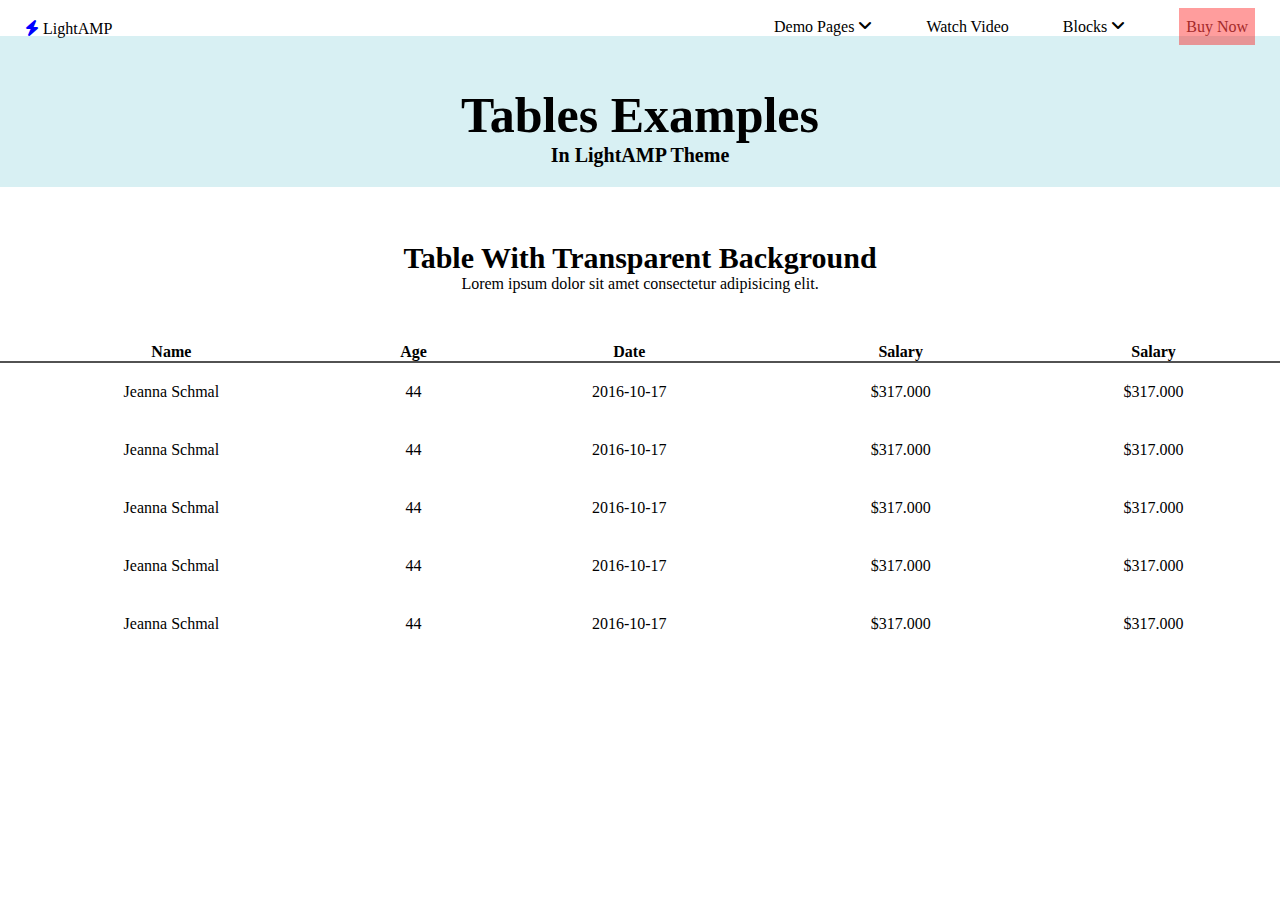
<file: index.html>
<!DOCTYPE html>
<html lang="en">
<head>
    <meta charset="UTF-8">
    <meta name="viewport" content="width=device-width, initial-scale=1.0">
    <title>Table</title>
    <link rel="stylesheet" href="index.css">
    <link rel="stylesheet" href="css/all.min.css">
</head>

<body>
    <section>
        <nav class="nav-section">
            <ul>
                <div class="light">
                    <li>
                        <i class="fas fa-bolt" style="color: blue;"></i>
                        LightAMP
                    </li> 
                </div>
                
                    <div class="demo">
                        <li>Demo Pages
                            <i class="fas fa-angle-down"></i>
                        </li>
                        <li>Watch Video</li>
            
                        <li>Blocks
                            <i class="fas fa-angle-down"></i>
                            <!-- <i>fas fa-arrow-down</i> -->
                        </li>
            
                        <li class="one"> Buy Now</li>
                    </div>
                
                </ul>
        </nav>
       
    
    </section>
        <div class="default">
            <h1>Tables Examples</h1>
    <h6>In LightAMP Theme</h6>

        </div>


        <br><br><br>

       <div class="size">
          <h3>Table With Transparent Background

          </h3>

          <div class="box">
            <p>Lorem ipsum dolor sit amet consectetur adipisicing elit.</p>
          </div>

    
       </div>




       <table>

        <tr>
            <th>Name</th>
            <th>Age</th>
            <th>Date</th>
            <th>Salary</th>
            <th>Salary</th>
        </tr>

        <tr>
            <td>Jeanna Schmal</td>
            <td>44</td>
            <td>2016-10-17</td>
            <td>$317.000</td>
            <td>$317.000</td>
        </tr>
        <tr>
            <td>Jeanna Schmal</td>
            <td>44</td>
            <td>2016-10-17</td>
            <td>$317.000</td>
            <td>$317.000</td>
        </tr>

        <tr>
            <td>Jeanna Schmal</td>
            <td>44</td>
            <td>2016-10-17</td>
            <td>$317.000</td>
            <td>$317.000</td>
        </tr>
        <tr>
            <td>Jeanna Schmal</td>
            <td>44</td>
            <td>2016-10-17</td>
            <td>$317.000</td>
            <td>$317.000</td>
        </tr>
        <tr>
            <td>Jeanna Schmal</td>
            <td>44</td>
            <td>2016-10-17</td>
            <td>$317.000</td>
            <td>$317.000</td>
        </tr>
       </table>
</body>

</html>
</file>
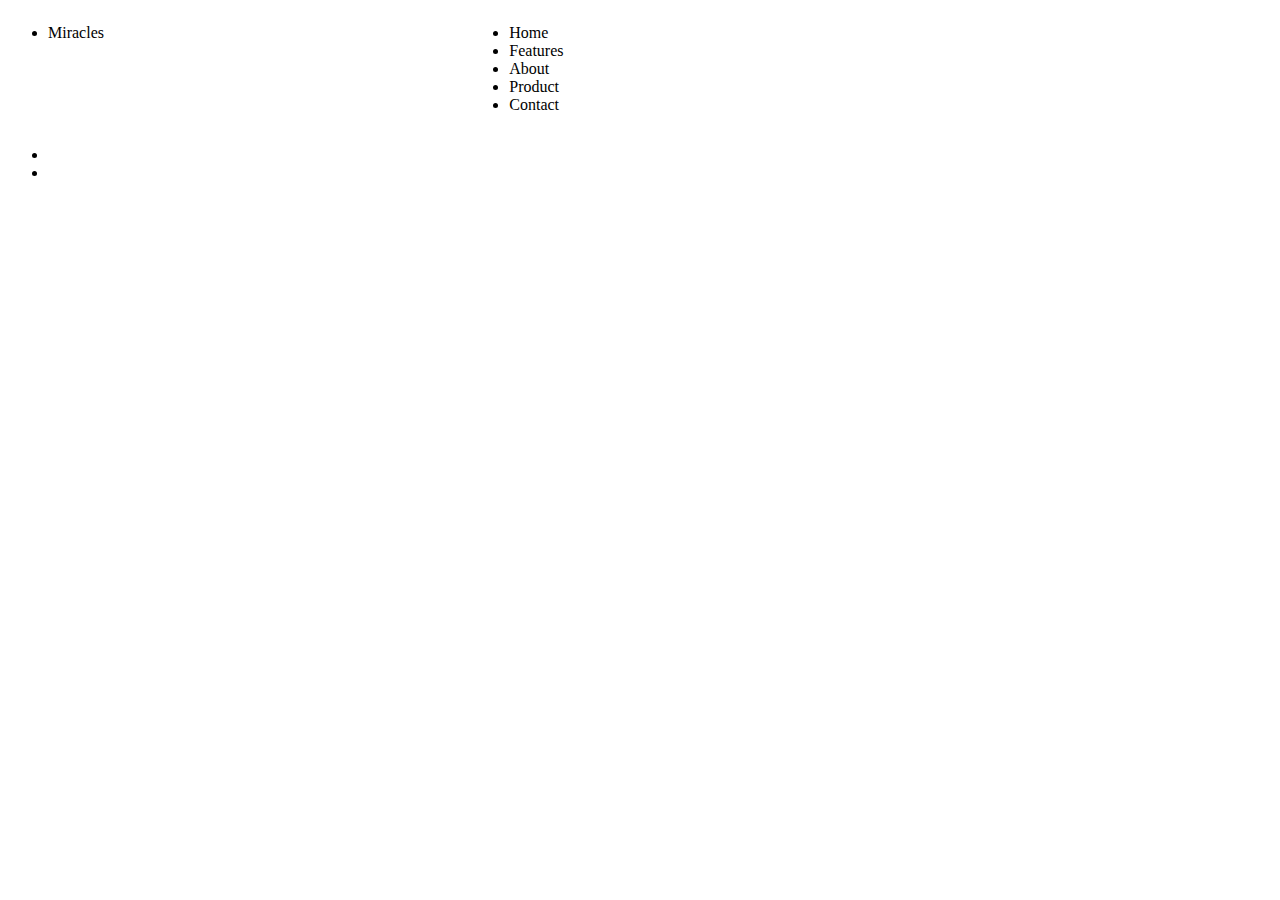
<file: nav.html>
<!DOCTYPE html>
<html lang="en">
<head>
    <meta charset="UTF-8">
    <meta name="viewport" content="width=device-width, initial-scale=1.0">
    <title>nav bar</title>
    <link rel="stylesheet" href="nav.css">
    <link rel="stylesheet" href="css/all.min.css">
</head>
<body>
    <nav>
        <ul class="miracle">
            <li>Miracles</li>
        </ul>

        <ul class="home">
            <li>Home</li>
            <li>Features</li>
            <li>About</li>
            <li>Product</li>
            <li>Contact</li>
        </ul>
        
        <ul class="user">
            <li>
                <i class="fas fa-shoping-cart"></i>
            </li>
            <li></li>
        </ul>
    </nav>

</body>
</html>
</file>
<file: index.css>
* {
    padding: 0;
    margin: 0;

}

nav {
    background-color: white;
    /* padding: 20px; */
}

ul li {
    list-style-type: none;
    margin: 25px;
    display: inline;
}

.light{
    text-align: start;
    position: relative;
    top: 20px;
    
}

.demo{
    text-align: right;

}


.one {
    color: brown;
    padding:10px 7px;
    background-color: rgba(255, 0, 0, 0.384);
}

h1 {
    text-align: center;
    font-size: 50px;
    padding-top: 50px;
}

h6 {
    text-align: center;
    font-size: 20px;
}
.default {
    background-color: rgba(176, 224, 230, 0.493);
    padding-bottom: 20px;
}
h3 {
    text-align: center;
    font-size: 30px;
}

.box {
    font-size: size 0.5px;
    text-align: center;
    padding-bottom: 50px;
}

table th{
    border-bottom: 2px solid rgba(0, 0, 0, 0.678);
    
}

table{
    width: 100%;
    border-collapse: collapse;
}

td{
    margin-bottom: 20px;
}

table td{
    text-align: center;
    padding: 20px;
}

@media (max) {
    
}

@media(max-width:642px){
    .demo {
        margin-left: 50px;
        font-size: 15px;
        padding-bottom: 10px;
    }

}
</file>
<file: nav.css>
nav ul {
    float: left;
    width: 33.33%;
}

.home ul {
    float: left;
}
.user ul {
    float: left;
}
</file>
